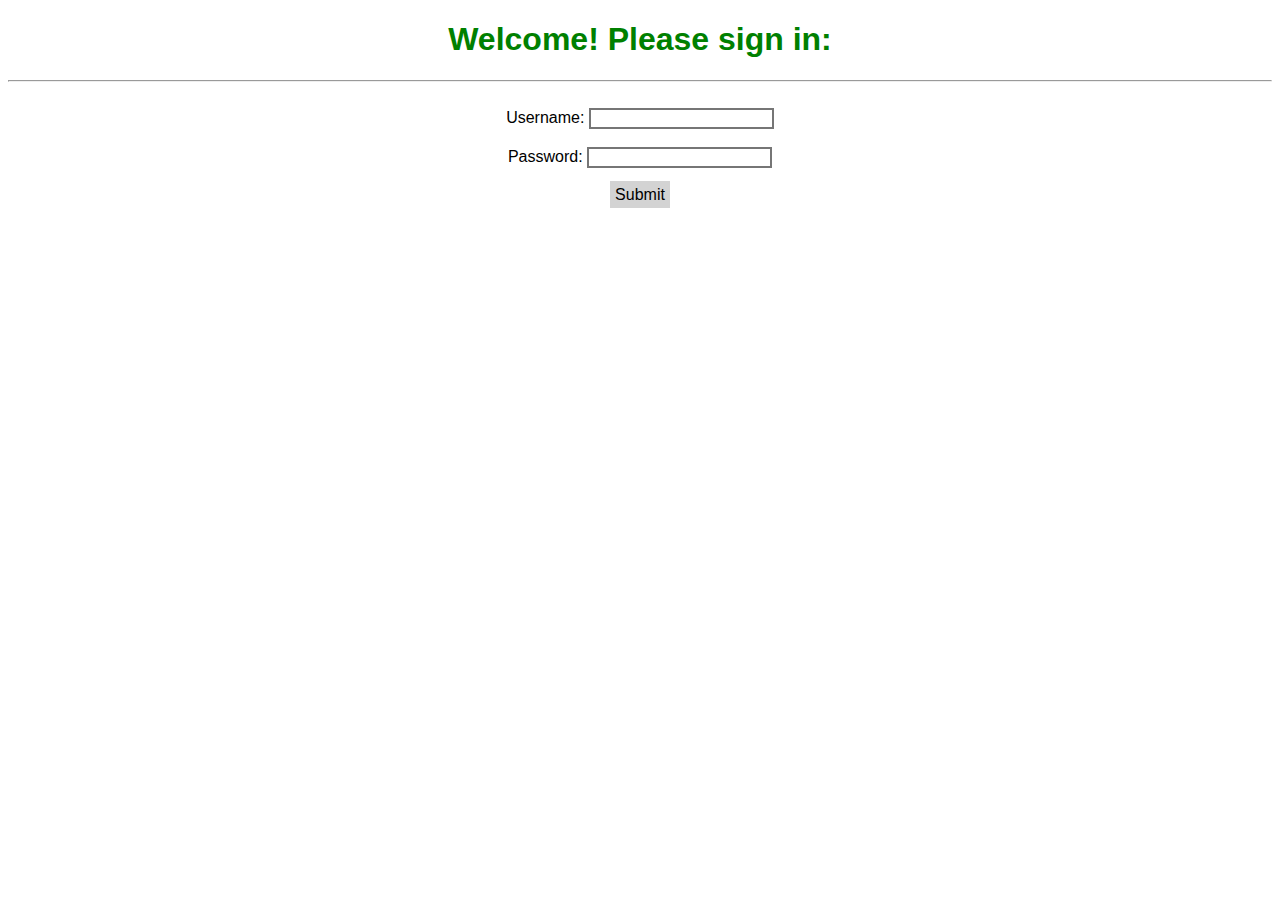
<file: index.html>
<!DOCTYPE html>
<html>
    <head>
        <title>Login - Abundant Life</title>
        <style>
    /* Styling for Each Page */
            body {font-family: Arial;}
            h1 {
                text-align: center;
                color: green;
                font-family: 'Franklin Gothic Medium', 'Arial Narrow', Arial, sans-serif;
            }
            a:link, a:visited {
                background-color:lightgray;
                color: black;
                padding: 5px 5px;
                text-decoration: none;
                display: inline;
            }
            input {
                border-style: double;
            }
    /* Styling for Page's Unique Format */
            p {
               text-align: center; 
               color: green;
               font-family: 'Franklin Gothic Medium', 'Arial Narrow', Arial, sans-serif;
            }
            form {
                text-align: center;
                font-family: 'Gill Sans', 'Gill Sans MT', Calibri, 'Trebuchet MS', sans-serif;
            }
            h1 {
                text-align: center;
                color: green;
                font-family: 'Franklin Gothic Medium', 'Arial Narrow', Arial, sans-serif;
            }
        </style>
    </head>
    <body>
        <h1>Welcome! Please sign in:</h1>
        <hr> <br>
        <form>
            <label for="user">Username:</label>
            <input type="text" id="user" name="user"><br><br>
            
            <label for="pass">Password:</label>
            <input type="text" id="pass" name="pass"><br><br>
            
            <a type="button" href="dash.html">Submit</a>
        </form>
    </body>
</html>
</file>
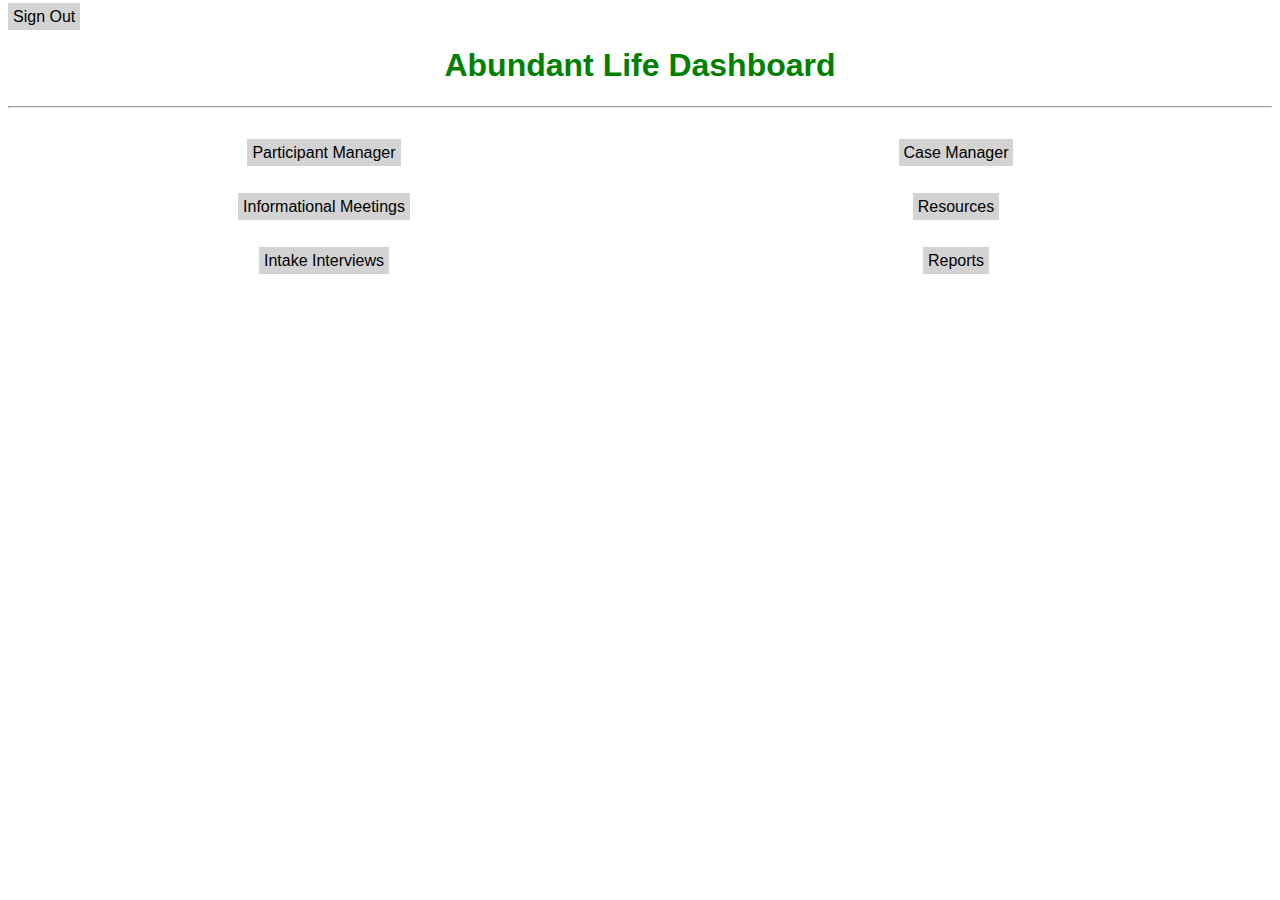
<file: dash.html>
<!DOCTYPE html>
<html>
    <head>
        <title>Dashboard - Abundant Life</title>
        <style>
    /* Styling for Each Page */
            body {font-family: Arial;}
            h1 {
                text-align: center;
                color: green;
                font-family: 'Franklin Gothic Medium', 'Arial Narrow', Arial, sans-serif;
            }
            a:link, a:visited {
                background-color:lightgray;
                color: black;
                padding: 5px 5px;
                text-decoration: none;
                display: inline;
            }
            input {
                border-style: double;
            }
    /* Styling for Dual-Column format */
            * {
              box-sizing: border-box;
            }
            .column {
                text-align: center;
                float: left;
                width: 50%;
                padding: 10px;
            }
        </style>
    </head>
    <body>
        <a href="index.html">Sign Out</a>
        <h1>Abundant Life Dashboard</h1>
        <hr> <br>
            <div class="column">
                <a type="button" href="dash_part.html">Participant Manager</a><br><br><br>
                <a type="button" href="dash_info.html">Informational Meetings</a><br><br><br>
                <a type="button" href="dash_intake.html">Intake Interviews</a>
            </div>
            <div class="column">
                <a type="button" href="dash_case.html">Case Manager</a><br><br><br>
                <a type="button" href="dash_resources.html">Resources</a><br><br><br>
                <a type="button" href="dash_reports.html">Reports</a>                
            </div>
    </body>            
</html>
</file>
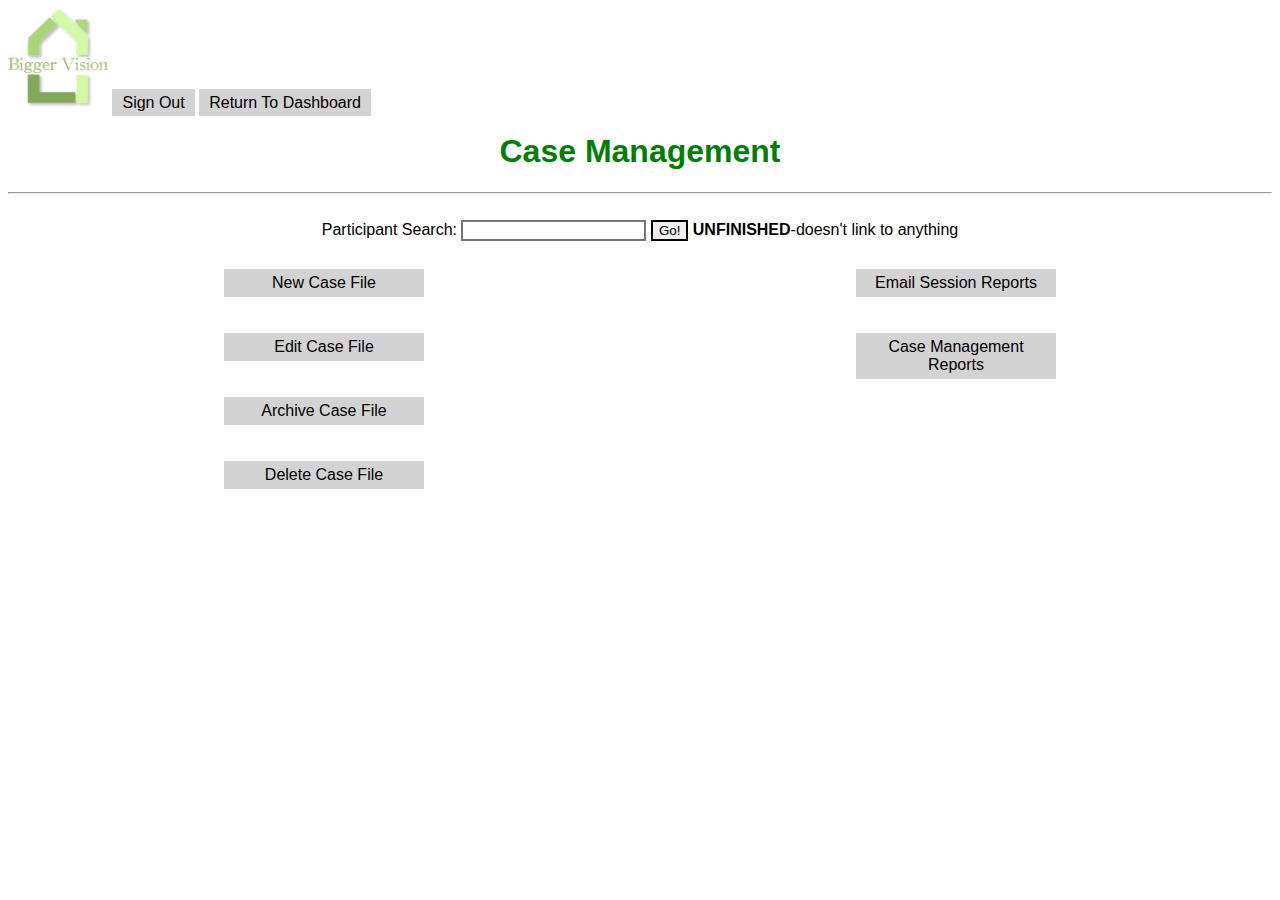
<file: dash_case.html>
<!DOCTYPE html>
<html>
    <head>
        <meta charset="UTF-8">
        <meta name="viewport" content="width=device-width, initial-scale=1.0">
        <link rel="icon" href="images/bvlogo.png">
        <link rel="stylesheet" href="styles/common.css">
        <link rel="stylesheet" href="styles/dual-column.css">
        <title>Case Management - Abundant Life</title>
    </head>
    <body>
        <div class="header">
            <img src="images/bvlogo.png" width="100" height="100">
            <a href="index.html">Sign Out</a>
            <a href="dash.html">Return To Dashboard</a>
            <h1>Case Management</h1>
            <hr> <br>
        </div>
        <div style="text-align: center;">
            <label type="text">Participant Search: </label>
            <input type="textbox">
            <input type="button" value="Go!"> <strong>UNFINISHED</strong>-doesn't link to anything<br><br>
        </div>
        <div class="column">
            <a type="button" href="part_new_PER.html">New Case File</a><br><br><br>
            <a type="button" href="part_edit_PER.html">Edit Case File</a><br><br><br>
            <a type="button" href="part_delArch_per.html">Archive Case File</a><br><br><br>
            <a type="button" href="part_delArch_per.html">Delete Case File</a>
        </div>
        <div class="column">
            <a type="button" href="dash_rep_par.html">Email Session Reports</a><br><br><br>
            <a type="button" href="UNFINISHED.html">Case Management Reports</a>
        </div>
    </body>
</html>
</file>
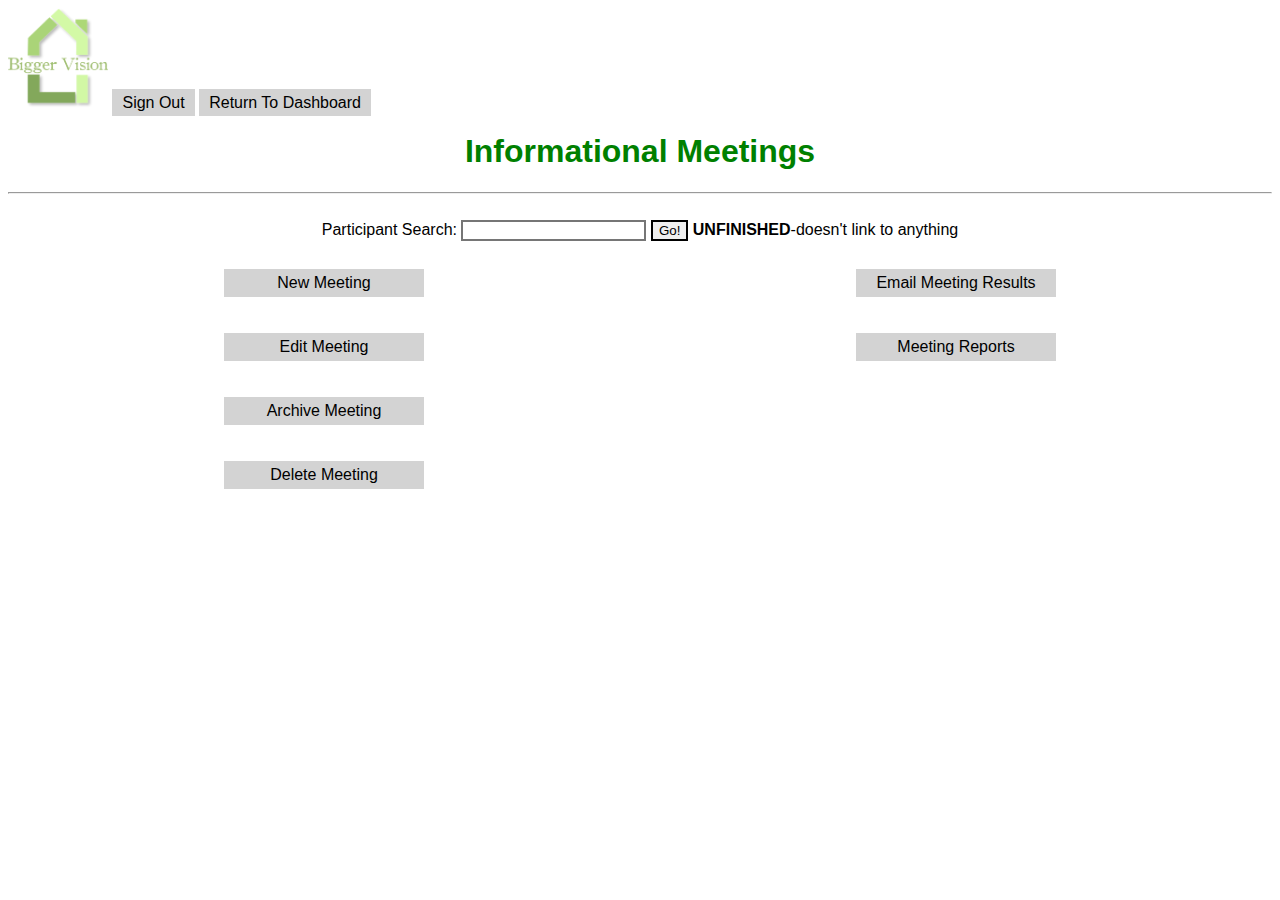
<file: dash_info.html>
<!DOCTYPE html>
<html>
    <head>
        <meta charset="UTF-8">
        <meta name="viewport" content="width=device-width, initial-scale=1.0">
        <link rel="icon" href="images/bvlogo.png">
        <link rel="stylesheet" href="styles/common.css">
        <link rel="stylesheet" href="styles/dual-column.css">
        <title>Informational Meetings - Abundant Life</title>
    </head>
    <body>
        <div class="header">
            <img src="images/bvlogo.png" width="100" height="100">
            <a href="index.html">Sign Out</a>
            <a href="dash.html">Return To Dashboard</a>
            <h1>Informational Meetings</h1>
            <hr> <br>
        </div>
        <div style="text-align: center;">
            <label type="text">Participant Search: </label>
            <input type="textbox">
            <input type="button" value="Go!"> <strong>UNFINISHED</strong>-doesn't link to anything<br><br>
        </div>
        <div class="column">
            <a type="button" href="info_new.html">New Meeting</a><br><br><br>
            <a type="button" href="part_edit_PER.html">Edit Meeting</a><br><br><br>
            <a type="button" href="part_delArch_per.html">Archive Meeting</a><br><br><br>
            <a type="button" href="part_delArch_per.html">Delete Meeting</a>
        </div>
        <div class="column">
            <a type="button" href="dash_rep_par.html">Email Meeting Results</a><br><br><br>
            <a type="button" href="UNFINISHED.html">Meeting Reports</a>
        </div>
    </body>
</html>
</file>
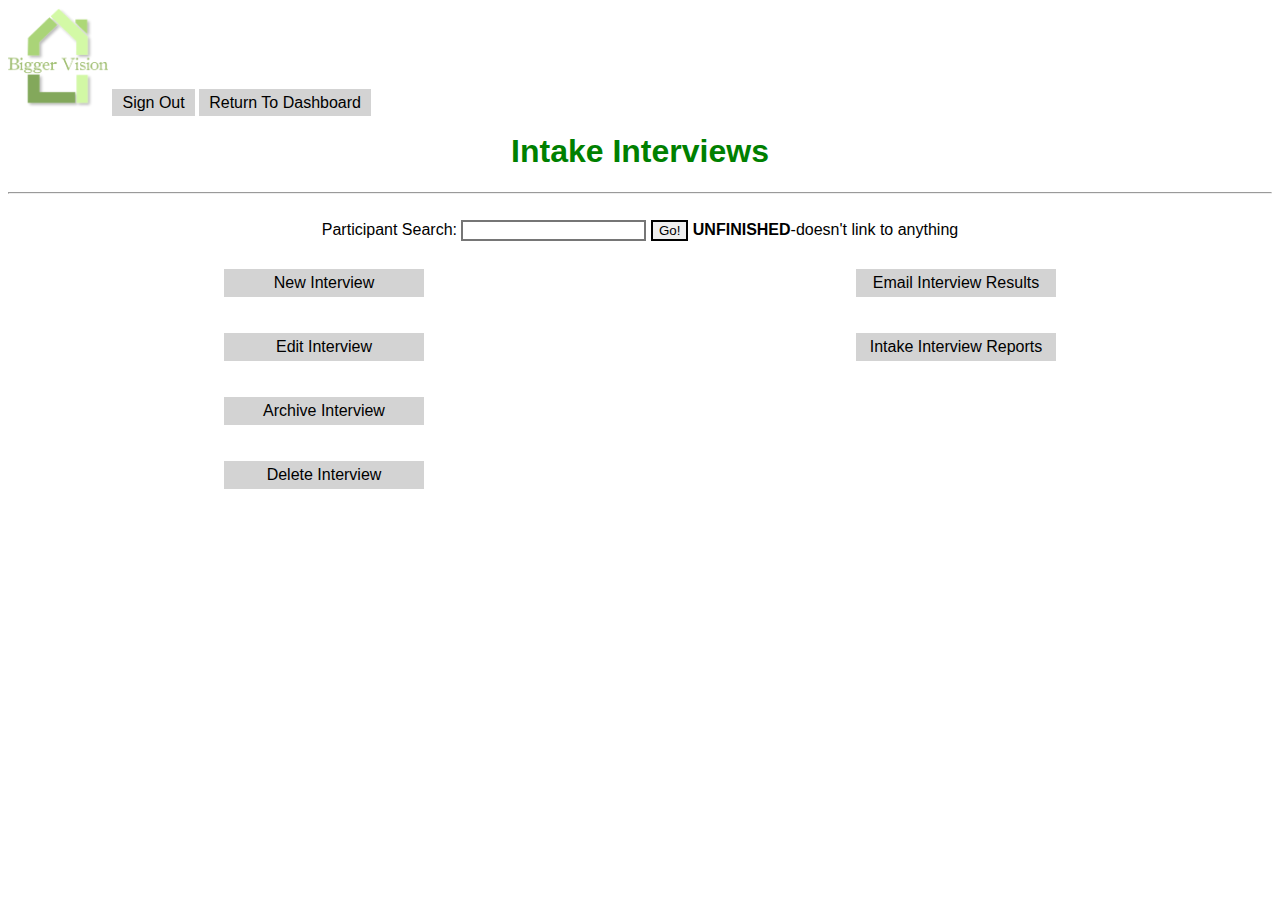
<file: dash_intake.html>
<!DOCTYPE html>
<html>
    <head>
        <meta charset="UTF-8">
        <meta name="viewport" content="width=device-width, initial-scale=1.0">
        <link rel="icon" href="images/bvlogo.png">
        <link rel="stylesheet" href="styles/common.css">
        <link rel="stylesheet" href="styles/dual-column.css">
        <title>Intake Interviews - Abundant Life</title>
    </head>
    <body>
        <div class="header">
            <img src="images/bvlogo.png" width="100" height="100">
            <a href="index.html">Sign Out</a>
            <a href="dash.html">Return To Dashboard</a>
            <h1>Intake Interviews</h1>
            <hr> <br>
        </div>
        <div style="text-align: center;">
            <label type="text">Participant Search: </label>
            <input type="textbox">
            <input type="button" value="Go!"> <strong>UNFINISHED</strong>-doesn't link to anything<br><br>
        </div>
        <div class="column">
            <a type="button" href="part_new_PER.html">New Interview</a><br><br><br>
            <a type="button" href="part_edit_PER.html">Edit Interview</a><br><br><br>
            <a type="button" href="part_delArch_per.html">Archive Interview</a><br><br><br>
            <a type="button" href="part_delArch_per.html">Delete Interview</a>
        </div>
        <div class="column">
            <a type="button" href="dash_rep_par.html">Email Interview Results</a><br><br><br>
            <a type="button" href="UNFINISHED.html">Intake Interview Reports</a>
        </div>
    </body>
</html>
</file>
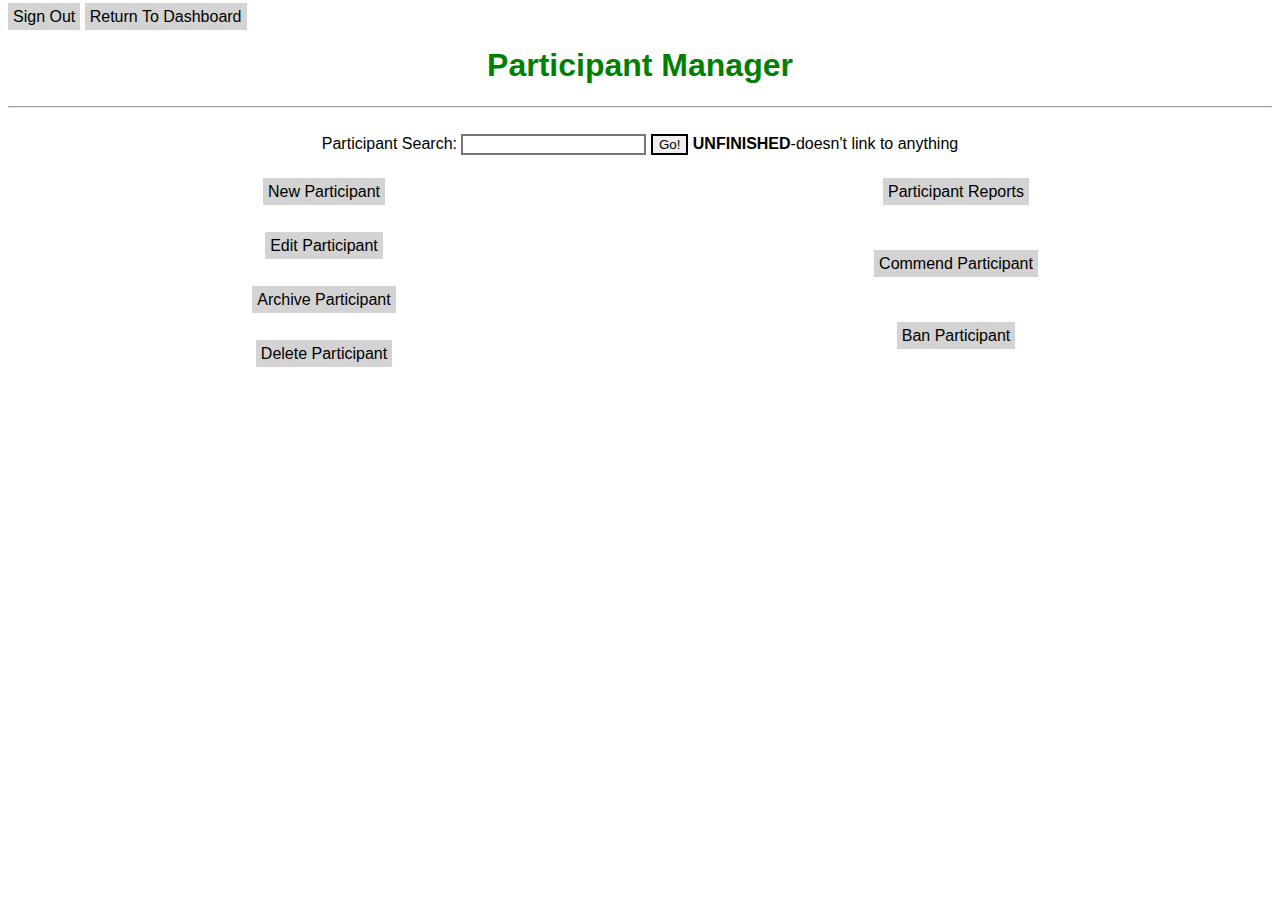
<file: dash_part.html>
<!DOCTYPE html>
<html>
    <head>
        <title>Participant Manager - Abundant Life</title>
        <style>
    /* Styling for Each Page */
            body {font-family: Arial;}
            h1 {
                text-align: center;
                color: green;
                font-family: 'Franklin Gothic Medium', 'Arial Narrow', Arial, sans-serif;
            }
            a:link, a:visited {
                background-color:lightgray;
                color: black;
                padding: 5px 5px;
                text-decoration: none;
                display: inline;
            }
            input {
                border-style: double;
            }
    /* Styling for Tabs */
            * {
              box-sizing: border-box;
            }
            .column {
                text-align: center;
                float: left;
                width: 50%;
                padding: 10px;
            }
        </style>
    </head>
    <body>
        <a href="index.html">Sign Out</a>
        <a href="dash.html">Return To Dashboard</a>
        <h1>Participant Manager</h1>
        <hr> <br>
        <div style="text-align: center;">
            <label type="text">Participant Search: </label>
            <input type="textbox"></input>
            <input type="button" value="Go!"> <strong>UNFINISHED</strong>-doesn't link to anything<br><br>
        </div>
            <div class="column">
                <a type="button" href="part_new_PER.html">New Participant</a><br><br><br>
                <a type="button" href="part_edit_PER.html">Edit Participant</a><br><br><br>
                <a type="button" href="part_delArch_per.html">Archive Participant</a><br><br><br>
                <a type="button" href="part_delArch_per.html">Delete Participant</a>
            </div>
            <div class="column">
                <a type="button" href="dash_rep_par.html">Participant Reports</a><br><br><br><br>
                <a type="button" href="UNFINISHED.html">Commend Participant</a><br><br><br><br>
                <a type="button" href="UNFINISHED.html">Ban Participant</a>                
            </div>
        </div>
    </body>            
</html>
</file>
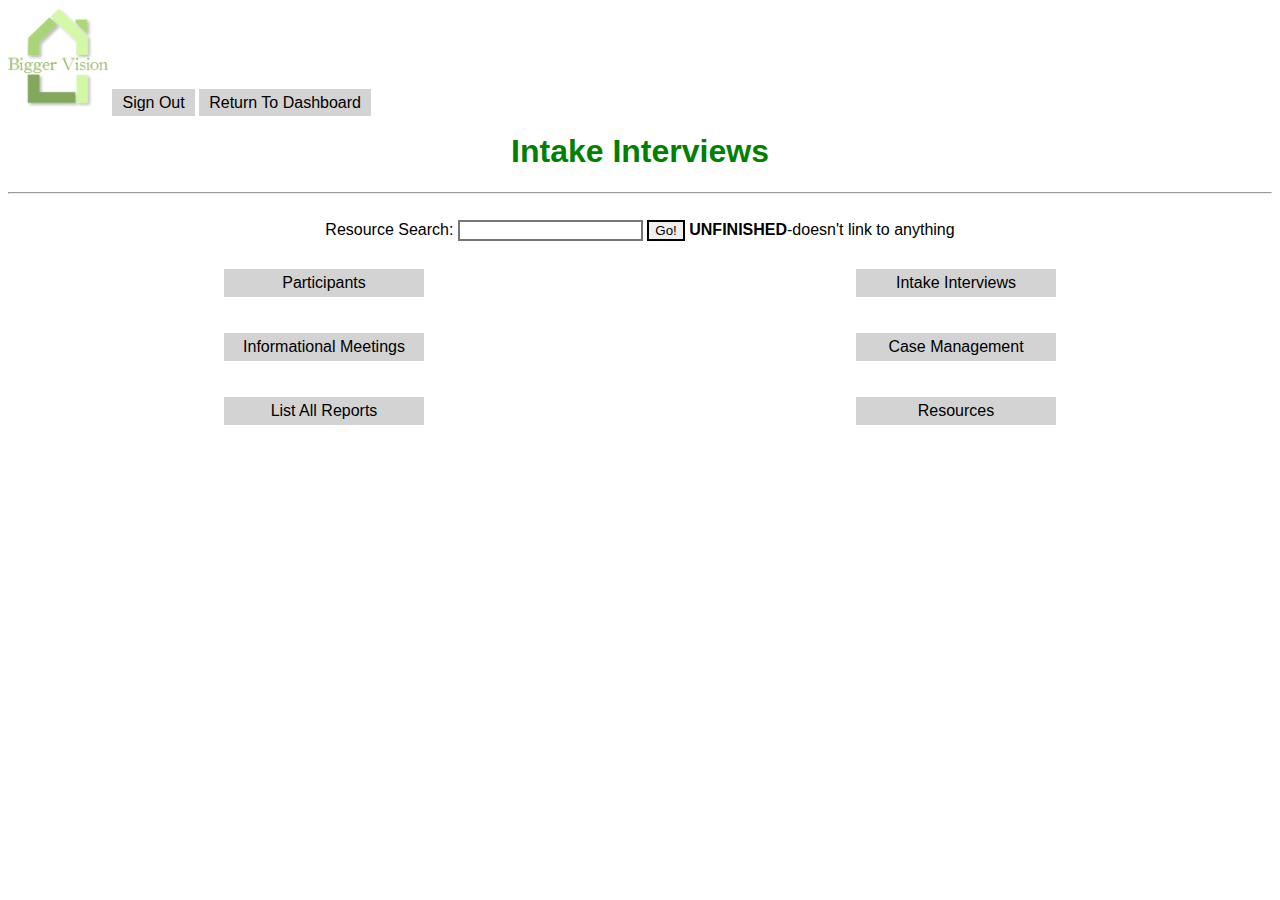
<file: dash_reports.html>
<!DOCTYPE html>
<html>
    <head>
        <meta charset="UTF-8">
        <meta name="viewport" content="width=device-width, initial-scale=1.0">
        <link rel="icon" href="images/bvlogo.png">
        <link rel="stylesheet" href="styles/common.css">
        <link rel="stylesheet" href="styles/dual-column.css">
        <title>Intake Interviews - Abundant Life</title>
    </head>
    <body>
        <div class="header">
            <img src="images/bvlogo.png" width="100" height="100">
            <a href="index.html">Sign Out</a>
            <a href="dash.html">Return To Dashboard</a>
            <h1>Intake Interviews</h1>
            <hr> <br>
        </div>
        <div style="text-align: center;">
            <label type="text">Resource Search: </label>
            <input type="textbox">
            <input type="button" value="Go!"> <strong>UNFINISHED</strong>-doesn't link to anything<br><br>
        </div>
        <div class="column">
            <a type="button" href="part_new_PER.html">Participants</a><br><br><br>
            <a type="button" href="part_edit_PER.html">Informational Meetings</a><br><br><br>
            <a type="button" href="part_delArch_per.html">List All Reports</a>
        </div>
        <div class="column">
            <a type="button" href="dash_rep_par.html">Intake Interviews</a><br><br><br>
            <a type="button" href="dash_rep_par.html">Case Management</a><br><br><br>
            <a type="button" href="dash_rep_par.html">Resources</a>
        </div>
    </body>
</html>
</file>
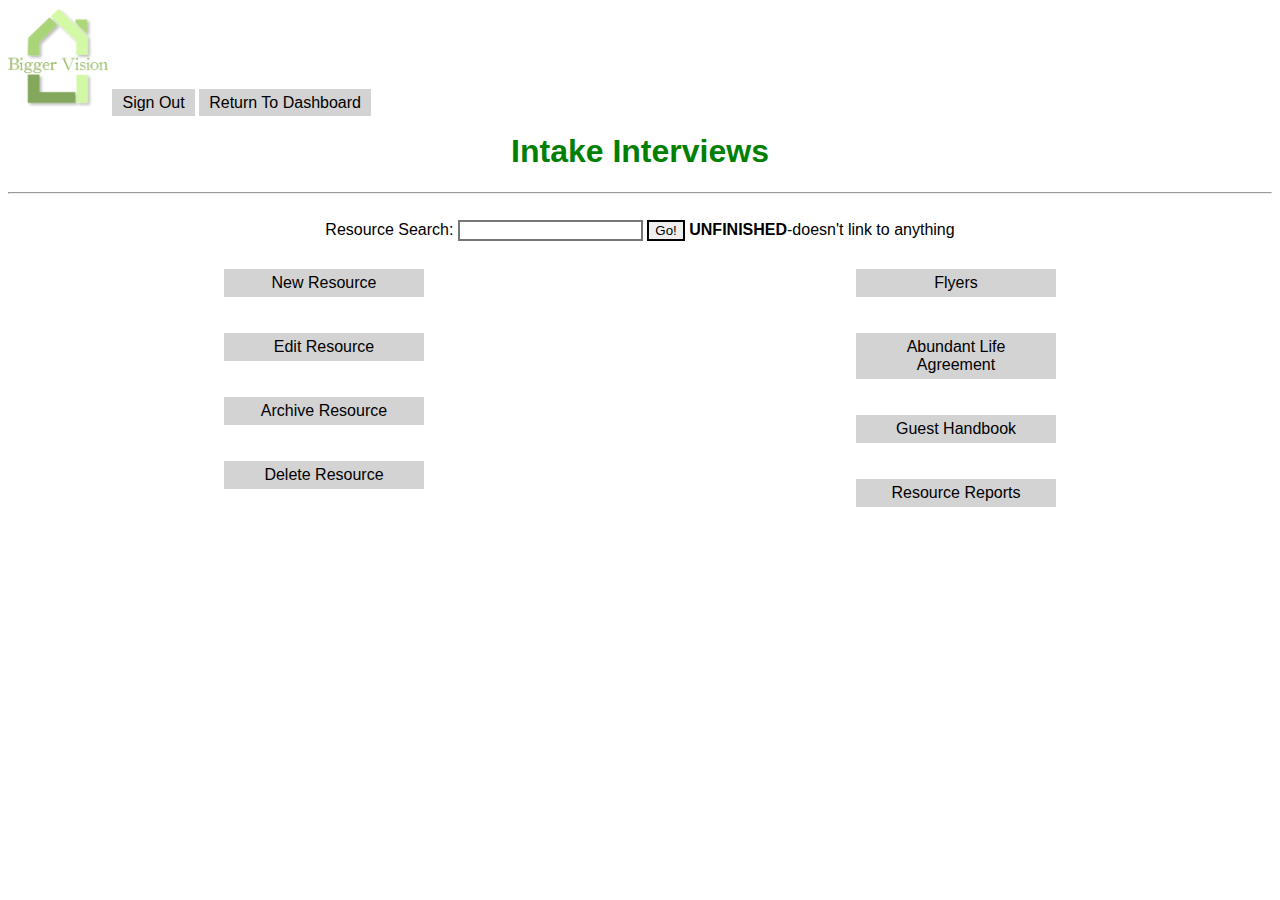
<file: dash_resources.html>
<!DOCTYPE html>
<html>
    <head>
        <meta charset="UTF-8">
        <meta name="viewport" content="width=device-width, initial-scale=1.0">
        <link rel="icon" href="images/bvlogo.png">
        <link rel="stylesheet" href="styles/common.css">
        <link rel="stylesheet" href="styles/dual-column.css">
        <title>Intake Interviews - Abundant Life</title>
    </head>
    <body>
        <div class="header">
            <img src="images/bvlogo.png" width="100" height="100">
            <a href="index.html">Sign Out</a>
            <a href="dash.html">Return To Dashboard</a>
            <h1>Intake Interviews</h1>
            <hr> <br>
        </div>
        <div style="text-align: center;">
            <label type="text">Resource Search: </label>
            <input type="textbox">
            <input type="button" value="Go!"> <strong>UNFINISHED</strong>-doesn't link to anything<br><br>
        </div>
        <div class="column">
            <a type="button" href="part_new_PER.html">New Resource</a><br><br><br>
            <a type="button" href="part_edit_PER.html">Edit Resource</a><br><br><br>
            <a type="button" href="part_delArch_per.html">Archive Resource</a><br><br><br>
            <a type="button" href="part_delArch_per.html">Delete Resource</a>
        </div>
        <div class="column">
            <a type="button" href="dash_rep_par.html">Flyers</a><br><br><br>
            <a type="button" href="dash_rep_par.html">Abundant Life Agreement</a><br><br><br>
            <a type="button" href="dash_rep_par.html">Guest Handbook</a><br><br><br>
            <a type="button" href="UNFINISHED.html">Resource Reports</a>
        </div>
    </body>
</html>
</file>
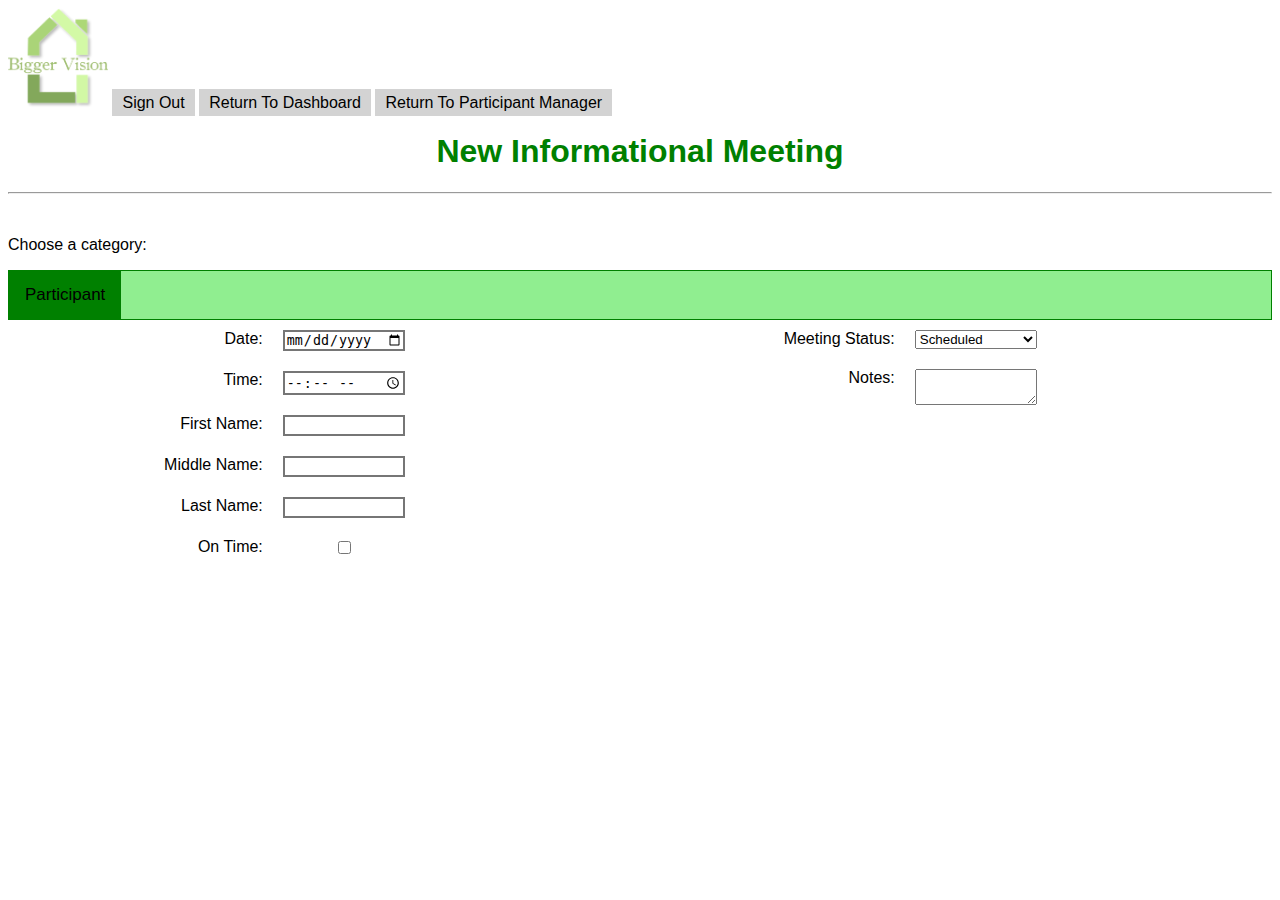
<file: info_new.html>
<!DOCTYPE html>
<html>
    <head>
        <meta charset="UTF-8">
        <meta name="viewport" content="width=device-width, initial-scale=1.0">
        <link rel="icon" href="images/bvlogo.png">
        <link rel="stylesheet" href="styles/common.css">
        <link rel="stylesheet" href="styles/dual-column.css">
        <link rel="stylesheet" href="styles/tabs.css">
        <script src="scripts/tabs.js" defer></script>
        <title>New Meeting - Abundant Life</title>
    </head>
    <body>
        <div class="header">
            <img src="images/bvlogo.png" width="100" height="100">
            <a href="index.html">Sign Out</a>
            <a href="dash.html">Return To Dashboard</a>
            <a href="dash_part.html">Return To Participant Manager</a>
            <h1>New Informational Meeting</h1>
            <hr> <br>
        </div>
        <p>Choose a category:</p>
        <div class="tab">
            <button class="active tab" data-tab-target="#personal-form">Participant</button>
        </div>
    <!-- 3 FORMS: Personal Info | Contact Info | Status -->

<!-- ----------------------- PERSONAL INFO form ------------------------------------------------->

        <div id="personal-form" class="active" data-tab-content>
            <div class="column">
                <div class="settings">
                    <label type="text">Date:</label>
                    <input type="date">

                    <label type="text">Time:</label>
                    <input type="time">

                    <label type="text">First Name:</label>
                    <input type="text">

                    <label type="text">Middle Name:</label>
                    <input type="text">

                    <label type="text">Last Name:</label>
                    <input type="text">

                    <label type="text">On Time:</label>
                    <input type="checkbox" name="on_time">
                </div>
            </div>
            <div class="column">
                <div class="settings">
                    <label type="text">Meeting Status:</label>
                    <select name="Meeting_status" id="Meeting_status">
                        <option value="scheduled">Scheduled</option>
                        <option value="in_progress">In Progress</option>
                        <option value="approved">Approved</option>
                        <option value="denied">Denied</option>
                    </select>

                    <label type="text">Notes:</label>
                    <textarea></textarea>
                </div>
            </div>
        </div>

<!-- ----------------------- CONTACT INFO form ------------------------------------------------->

        <div id="contact-form" data-tab-content>
            <div class="column">
                <div class="settings">
                    <label type="text">Phone #:</label>
                    <input type="text">

                    <label type="text">Alternate Phone #:</label>
                    <input type="text">

                    <label type="text">Emergency Phone #:</label>
                    <input type="text">

                    <label type="text">Emergency Relation:</label>
                    <input type="text">

                    <label type="text">Work Phone #:</label>
                    <input type="text">

                    <label type="text">Email Address:</label>
                    <input type="text">
                </div>
            </div>
            <div class="column">
                <div class="settings">
                    <label type="text">Mailing Address:</label>
                    <input type="text">

                    <label type="text">Mailing Address 2:</label>
                    <input type="text">

                    <label type="text">City:</label>
                    <input type="text">

                    <label type="text">State:</label>
                    <input type="text">

                    <label type="text">Zip:</label>
                    <input type="text"> <br><br><br><br><br>
                </div>
            </div>
        </div>

<!-- ----------------------- STATUS form ------------------------------------------------->

        <div id="status-form" data-tab-content>
            <div class="column">
                <div class="settings">
                    <label type="text">Membership:</label>
                    <select name="membership" id="membership">
                        <option value="awaiting">Awaiting Approval</option>
                        <option value="active">Active</option>
                        <option value="inactive">Inactive</option>
                        <option value="suspend">Suspended</option>
                        <option value="banned">Banned</option>
                    </select>

                    <label type="text">Application:</label>
                    <select name="application" id="application">
                        <option value="in_progress">In-Progress</option>
                        <option value="complete">Complete</option>
                        <option value="rejected">Rejected</option>
                    </select>

                    <label type="text">Informational Meeting:</label>
                    <select name="info_meeting" id="info_meeting">
                        <option value="complete">Complete</option>
                        <option value="incomplete">Incomplete</option>
                        <option value="scheduled">Scheduled</option>
                    </select>

                    <label type="text">Intake Interview:</label>
                    <select name="info_meeting" id="info_meeting">
                        <option value="complete">Complete</option>
                        <option value="incomplete">Incomplete</option>
                        <option value="scheduled">Scheduled</option>
                    </select>

                    <label type="text">Drug Screening:</label>
                    <select name="drug_screening" id="drug_screening">
                        <option value="passed">Passed</option>
                        <option value="failed">Failed</option>
                        <option value="scheduled">Scheduled</option>
                    </select>

                    <label type="text">Pathway:</label>
                    <select name="pathway" id="pathway">
                        <option value="undecided">Undecided</option>
                        <option value="awaiting">Awaiting Approval</option>
                        <option value="approved">Approved</option>
                    </select>

                    <label type="text">Case Management:</label>
                    <select name="case_management" id="case_management">
                        <option value="not_started">Not Started</option>
                        <option value="in_progress">In-Progress</option>
                        <option value="archived">Archived</option>
                    </select>

                    <label type="text">Readmittance Interview:</label>
                    <select name="readmittance" id="readmittance">
                        <option value="complete">Complete</option>
                        <option value="incomplete">Incomplete</option>
                        <option value="scheduled">Scheduled</option>
                    </select>

                    <label type="text">Exit Interview:</label>
                    <select name="exit" id="exit">
                        <option value="complete">Complete</option>
                        <option value="incomplete">Incomplete</option>
                        <option value="scheduled">Scheduled</option>
                    </select>

                    <label type="text">Program Graduation:</label>
                    <select name="graduation" id="graduation">
                        <option value="in_progress">In-Progress</option>
                        <option value="graduated">Graduated</option>
                    </select>
                </div>
            </div>
            <div class="column">
                <div class="settings">
                    <label type="text">Emergency Shelter Stays:</label>
                    <input type="text">

                    <label type="text">Discharge Date:</label>
                    <input type="date">

                    <label type="text">Reason for Discharge:</label>
                    <input type="text">

                    <label type="text">Notes on Discharge:</label>
                    <textarea></textarea>

                    <label type="text">Penalties:</label>
                    <input type="text">

                    <label type="text">Disciplinary Actions:</label>
                    <input type="text">
                </div>
            </div>
        </div>
</body>
</html>
</file>
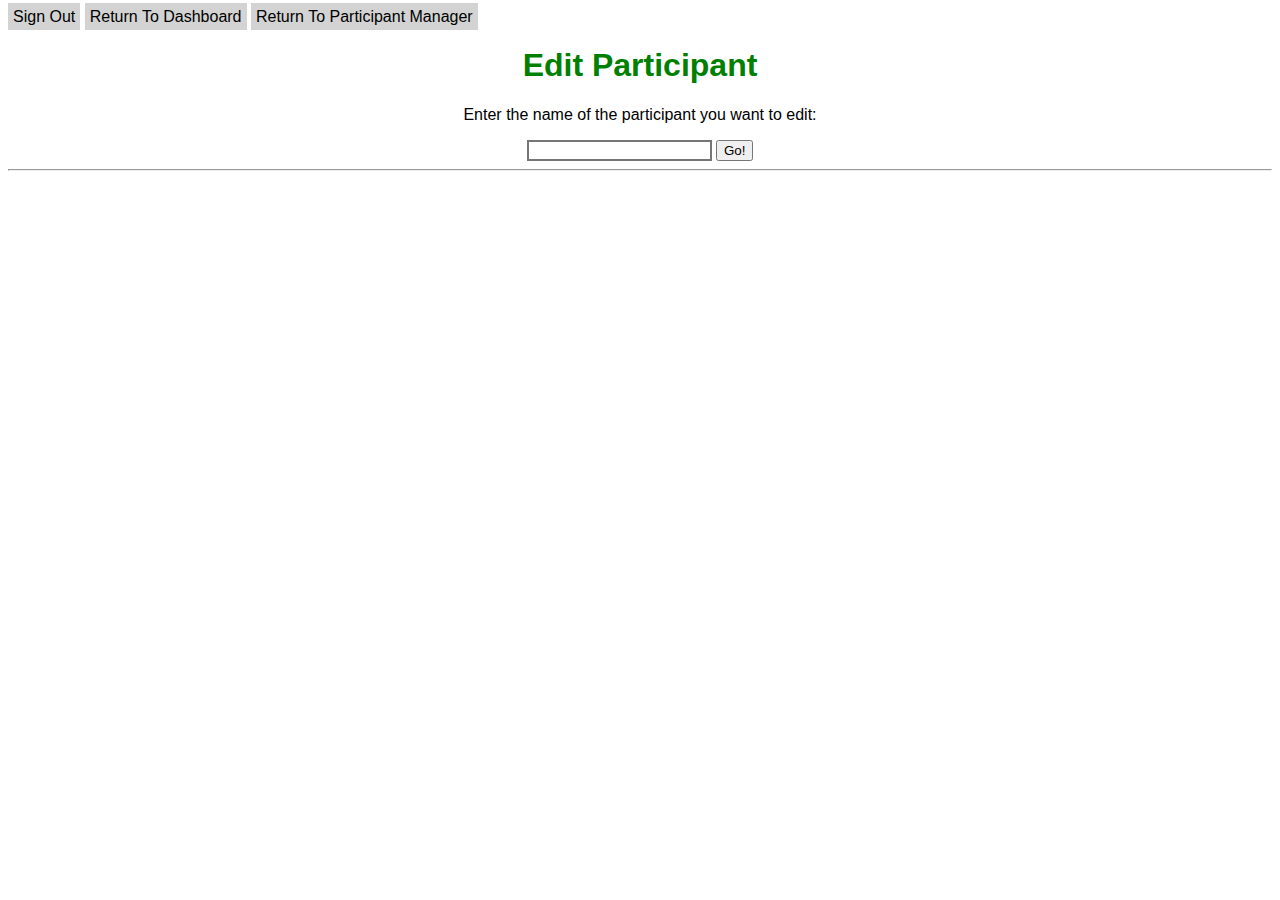
<file: part_edit_PER.html>
<!DOCTYPE html>
<html>
    <header>
        <title>Edit Participant - Abundant Life</title>
        <style>
    /* Styling for Each Page */
            body {font-family: Arial;}
            h1 {
                text-align: center;
                color: green;
                font-family: 'Franklin Gothic Medium', 'Arial Narrow', Arial, sans-serif;
            }
            a:link, a:visited {
                background-color:lightgray;
                color: black;
                padding: 5px 5px;
                text-decoration: none;
                display: inline;
            }
            input {
                border-style: double;
            }
    /* Styling for Dual-Column format */
        * {
              box-sizing: border-box;
            }
            h1 {
                text-align: center;
                color: green;
                font-family: 'Franklin Gothic Medium', 'Arial Narrow', Arial, sans-serif;
            }
            .column {
                text-align: center;
                float: left;
                width: 50%;
                padding: 10px;
            }
    /* Styling for Dual-Column format */
        </style>
    </header>
    <body>
        <a href="index.html">Sign Out</a>
        <a href="dash.html">Return To Dashboard</a>
        <a href="dash_part.html">Return To Participant Manager</a>
        <h1>Edit Participant</h1>

        <div style="text-align: center;">
            <p>Enter the name of the participant you want to edit:</p>
            <input type="text">
            <button onclick="updateForm()">Go!</button>
        </div>
        <div id="FORM"></div>
        <hr><br>
        <script>
            function updateForm() {
              alert("UNFINISHED - populate form with chosen participant's info");
            }
        </script>            
    </body>
</html>
</file>
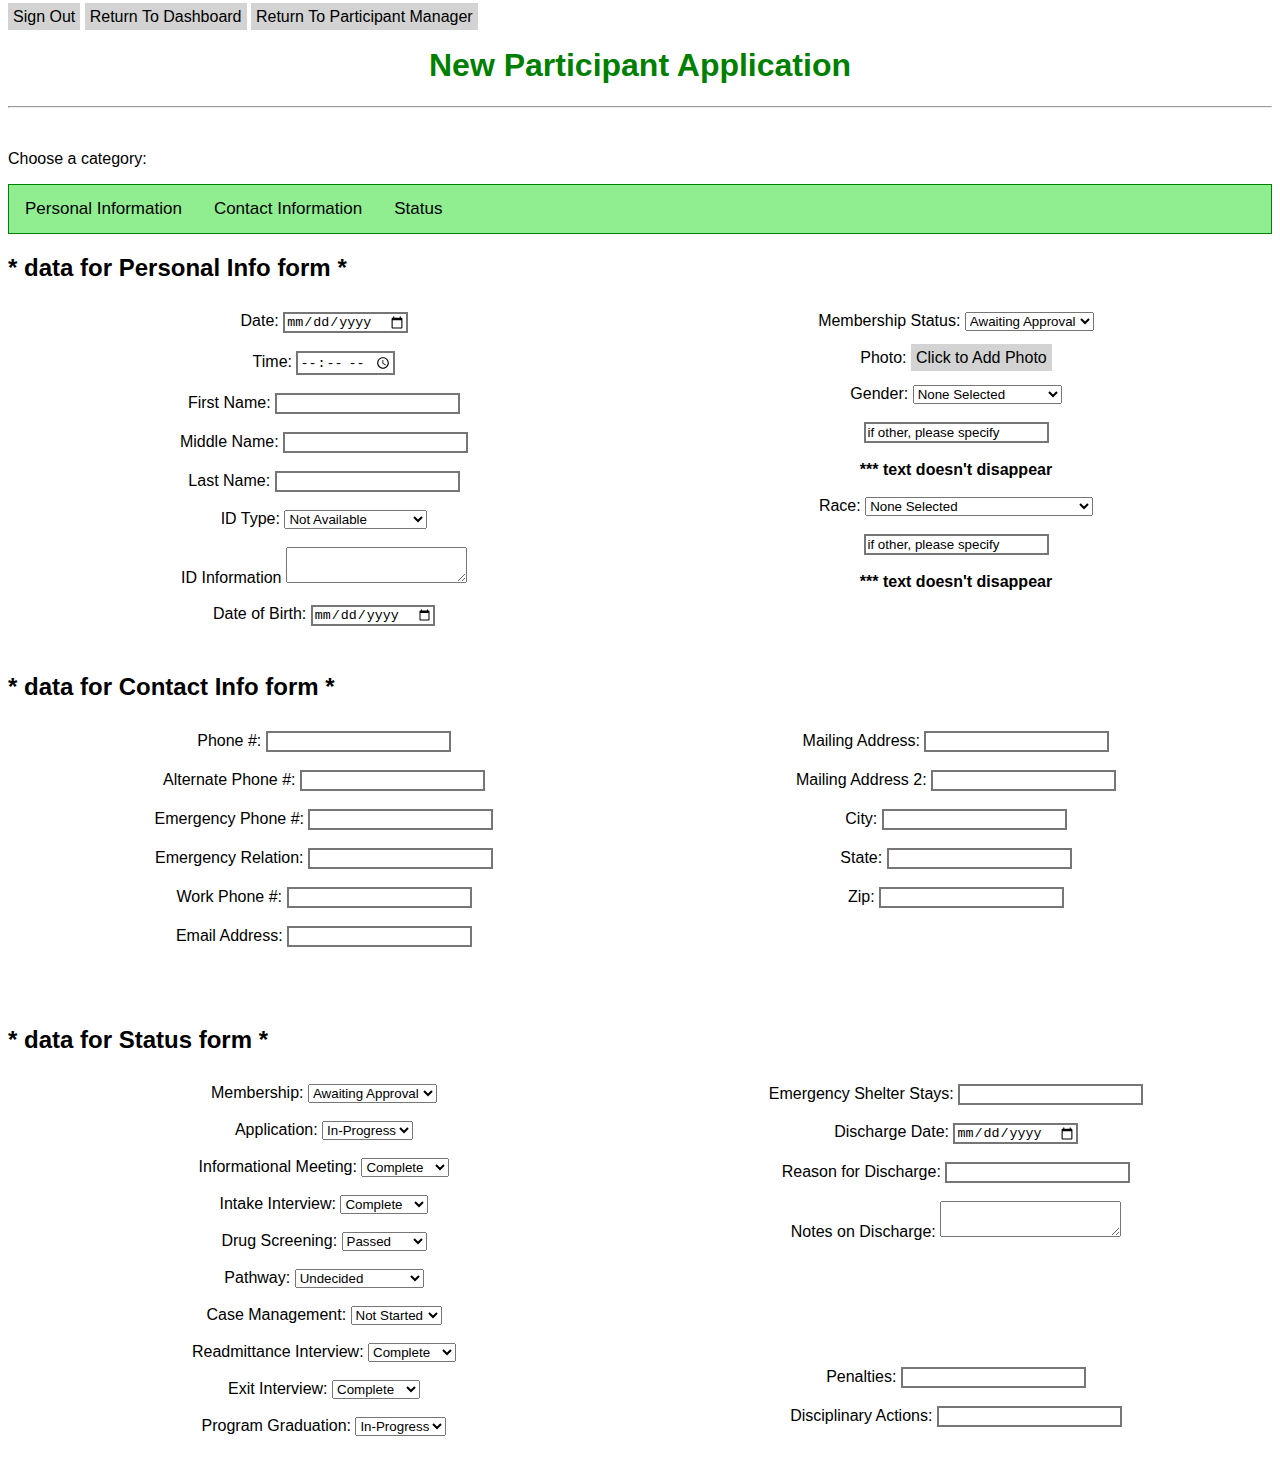
<file: part_new_PER.html>
<!DOCTYPE html>
<html>
    <head>
        <title>New Participant - Abundant Life</title>
        <style>
    /* Styling for Each Page */
            body {font-family: Arial;}
            h1 {
                text-align: center;
                color: green;
                font-family: 'Franklin Gothic Medium', 'Arial Narrow', Arial, sans-serif;
            }
            a:link, a:visited {
                background-color:lightgray;
                color: black;
                padding: 5px 5px;
                text-decoration: none;
                display: inline;
            }
            input {
                border-style: double;
            }
    /* Styling for Tabs */
            .tab {
                overflow: hidden;
                border: 1px solid green;
                background-color: lightgreen;
            }
            .tab button {
                background-color: inherit;
                float: left;
                border: none;
                outline: none;
                cursor: pointer;
                padding: 14px 16px;
                transition: 0.3s;
                font-size: 17px;
            }
            .tab button:hover {
                background-color: green;
            }
            .tab button.active {
                background-color: green;
            }
            .tabcontent {
                display: none;
                padding: 6px 12px;
                border: 1px solid green;
                border-top: none;
            }
    /* Styling for Dual-Column format */
            * {
              box-sizing: border-box;
            }
            .column {
                text-align: center;
                float: left;
                width: 50%;
                padding: 10px;
            }
    /* Styling for Dual-Column format */
            
        </style>
    </head>
    <body>
        <a href="index.html">Sign Out</a>
        <a href="dash.html">Return To Dashboard</a>
        <a href="dash_part.html">Return To Participant Manager</a>


        <h1>New Participant Application</h1>
        <hr><br>
        <p>Choose a category:</p>
        <div class="tab">
            <button class="tablinks" onclick="updateForm(event, 'personal')">Personal Information</button>
            <button class="tablinks" onclick="updateForm(event, 'contact')">Contact Information</button>
            <button class="tablinks" onclick="updateForm(event, 'status')">Status</button>
        </div>
        <div id="personal" class="tabcontent">
            <p>UNFINISHED - personal info form.</p>
        </div>
        <div id="contact" class="tabcontent">
            <p>UNFINISHED - contact info form.</p> 
        </div>
        <div id="status" class="tabcontent">
            <p>UNFINISHED - status form.</p>
        </div>

        <script>
        function updateForm(evt, category) {
            var i, tabcontent, tablinks;
            tabcontent = document.getElementsByClassName("tabcontent");
            for (i = 0; i < tabcontent.length; i++) {
                tabcontent[i].style.display = "none";
            }
            tablinks = document.getElementsByClassName("tablinks");
            for (i = 0; i < tablinks.length; i++) {
                tablinks[i].className = tablinks[i].className.replace(" active", "");
            }
            document.getElementById(category).style.display = "block";
            evt.currentTarget.className += " active";
        }
        </script>

        <!-- 3 FORMS: Personal Info | Contact Info | Status -->
        <h2>* data for Personal Info form *</h2>
        <div class="column">
            <label type="text">Date:</label>
            <input type="date"> <br><br>
            
            <label type="text">Time:</label>            
            <input type="time"> <br><br>
            
            <label type="text">First Name:</label>      
            <input type="text"> <br><br>
            
            <label type="text">Middle Name:</label>     
            <input type="text"> <br><br>
            
            <label type="text">Last Name:</label>       
            <input type="text"> <br><br>
            
            <label type="text">ID Type:</label>         
            <select name="ID_type" id="ID_type">
                <option value="not_avail">Not Available</option>
                <option value="birth">Birth Certificate</option>
                <option value="driver">Not Available</option>
                <option value="ss_card">Social Security Card</option>
            </select> <br><br>

            <label type="text">ID Information</label>
            <textarea></textarea> <br><br>

            <label type="text">Date of Birth:</label>
            <input type="date"> <br><br>
        </div>
        <div class="column">
            <label type="text">Membership Status:</label>         
            <select name="mem_status" id="mem_status">
                <option value="awaiting">Awaiting Approval</option>
                <option value="active">Active</option>
                <option value="inactive">Inactive</option>
                <option value="suspend">Suspended</option>
                <option value="banned">Banned</option>
            </select> <br><br>
            
            <label type="text">Photo:</label>
            <a type="button" href="UNFINISHED.html">Click to Add Photo</a><br><br>
            
            <label type="text">Gender:</label>         
            <select name="gender" id="gender">
                <option value="none">None Selected</option>
                <option value="no_answer">Prefer Not To Answer</option>
                <option value="male">Male</option>
                <option value="female">Female</option>
                <option value="other">Other</option>
            </select> <br><br>
            
            <input type="text" value="if other, please specify"><br><br>
            <strong>*** text doesn't disappear</strong><br><br>
            
            <label type="text">Race:</label>         
            <select name="race" id="race">
                <option value="none">None Selected</option>
                <option value="indian_native">American Indian or Alaskan Native</option>
                <option value="asian">Asian</option>
                <option value="black">Black or African American</option>
                <option value="hispanic">Hispanic OR Latino</option>
                <option value="pacif_island">Native Hawaiian or Pacific Islander</option>
                <option value="white">White</option>
                <option value="two_or_more">Two or More Races</option>
                <option value="other">Other</option>
            </select> <br><br>
            
            <input type="text" value="if other, please specify"><br><br>
            <strong>*** text doesn't disappear</strong><br><br><br><br><br>
        </div>

<!-- ----------------------- CONTACT INFO form ------------------------------------------------->

        <h2>* data for Contact Info form *</h2>
        <div class="column">
            <label type="text">Phone #:</label>
            <input type="text"> <br><br>
            
            <label type="text">Alternate Phone #:</label>            
            <input type="text"> <br><br>
            
            <label type="text">Emergency Phone #:</label>      
            <input type="text"> <br><br>
            
            <label type="text">Emergency Relation:</label>     
            <input type="text"> <br><br>
            
            <label type="text">Work Phone #:</label>       
            <input type="text"> <br><br>
            
            <label type="text">Email Address:</label>       
            <input type="text"> <br><br>
        </div>   
        <div class="column">
            <label type="text">Mailing Address:</label>
            <input type="text"> <br><br>

            <label type="text">Mailing Address 2:</label>
            <input type="text"> <br><br>

            <label type="text">City:</label>
            <input type="text"> <br><br>

            <label type="text">State:</label>
            <input type="text"> <br><br>

            <label type="text">Zip:</label>
            <input type="text"> <br><br> <br><br><br><br><br>
        </div> 
        <h2>* data for Status form *</h2>
        <div class="column">
            <label type="text">Membership:</label>         
            <select name="membership" id="membership">
                <option value="awaiting">Awaiting Approval</option>
                <option value="active">Active</option>
                <option value="inactive">Inactive</option>
                <option value="suspend">Suspended</option>
                <option value="banned">Banned</option>
            </select> <br><br>

            <label type="text">Application:</label>         
            <select name="application" id="application">
                <option value="in_progress">In-Progress</option>
                <option value="complete">Complete</option>
                <option value="rejected">Rejected</option>
            </select> <br><br>

            <label type="text">Informational Meeting:</label>         
            <select name="info_meeting" id="info_meeting">
                <option value="complete">Complete</option>
                <option value="incomplete">Incomplete</option>
                <option value="scheduled">Scheduled</option>
            </select> <br><br>

            <label type="text">Intake Interview:</label>         
            <select name="info_meeting" id="info_meeting">
                <option value="complete">Complete</option>
                <option value="incomplete">Incomplete</option>
                <option value="scheduled">Scheduled</option>
            </select> <br><br>

            <label type="text">Drug Screening:</label>         
            <select name="drug_screening" id="drug_screening">
                <option value="passed">Passed</option>
                <option value="failed">Failed</option>
                <option value="scheduled">Scheduled</option>
            </select> <br><br>

            <label type="text">Pathway:</label>         
            <select name="pathway" id="pathway">
                <option value="undecided">Undecided</option>
                <option value="awaiting">Awaiting Approval</option>
                <option value="approved">Approved</option>
            </select> <br><br>

            <label type="text">Case Management:</label>         
            <select name="case_management" id="case_management">
                <option value="not_started">Not Started</option>
                <option value="in_progress">In-Progress</option>
                <option value="archived">Archived</option>
            </select> <br><br>

            <label type="text">Readmittance Interview:</label>         
            <select name="readmittance" id="readmittance">
                <option value="complete">Complete</option>
                <option value="incomplete">Incomplete</option>
                <option value="scheduled">Scheduled</option>
            </select> <br><br>

            <label type="text">Exit Interview:</label>         
            <select name="exit" id="exit">
                <option value="complete">Complete</option>
                <option value="incomplete">Incomplete</option>
                <option value="scheduled">Scheduled</option>
            </select> <br><br>

            <label type="text">Program Graduation:</label>         
            <select name="graduation" id="graduation">
                <option value="in_progress">In-Progress</option>
                <option value="graduated">Graduated</option>
            </select> <br><br>
        </div>
        <div class="column">
            <label type="text">Emergency Shelter Stays:</label>
            <input type="text"> <br><br>

            <label type="text">Discharge Date:</label>
            <input type="date"> <br><br>

            <label type="text">Reason for Discharge:</label>
            <input type="text"> <br><br>

            <label type="text">Notes on Discharge:</label>
            <textarea></textarea> <br><br><br><br><br><br><br><br>

            <label type="text">Penalties:</label>
            <input type="text"> <br><br>

            <label type="text">Disciplinary Actions:</label>
            <input type="text"> <br><br>
        </div>        
</body>
</html>
</file>
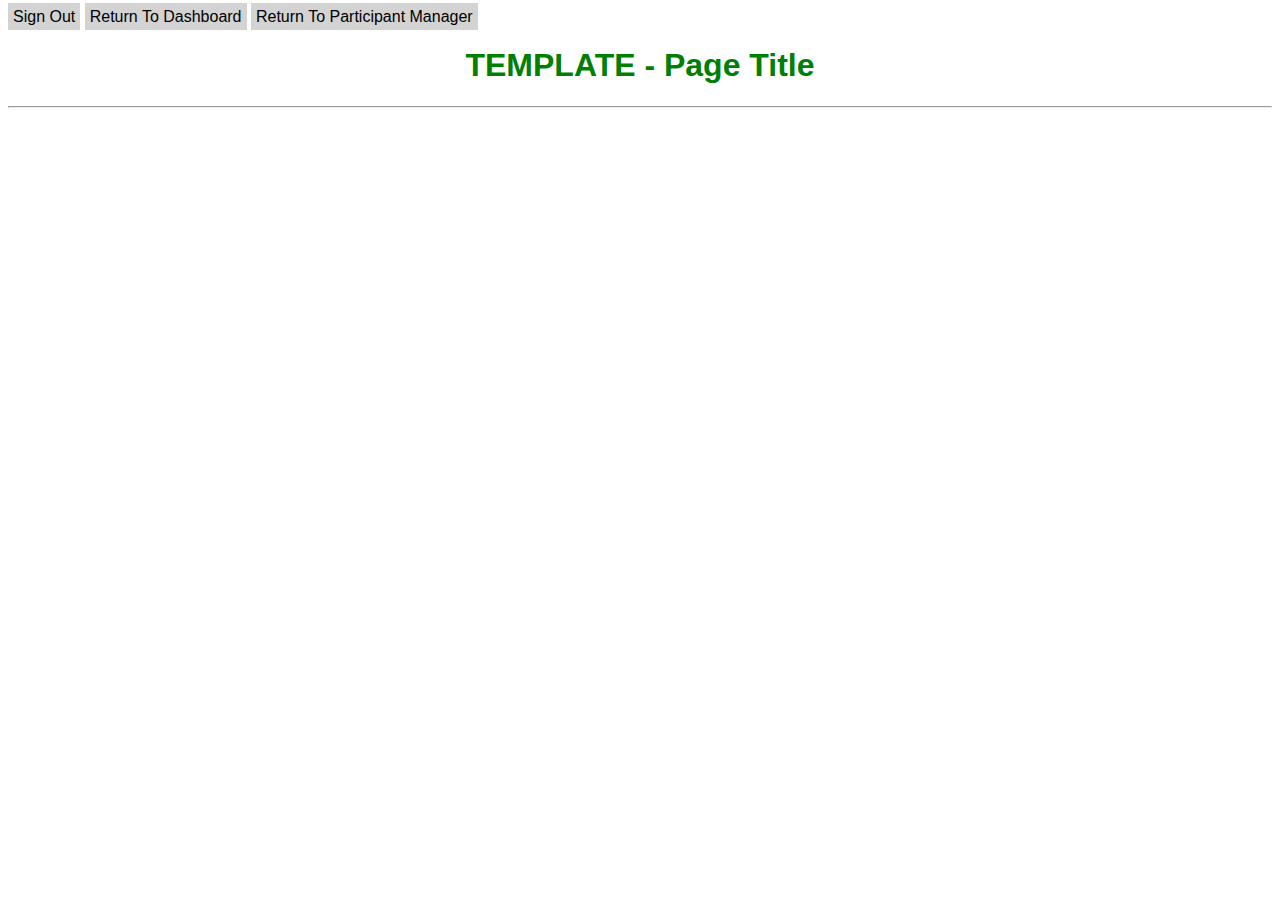
<file: template.html>
<!DOCTYPE html>
<html>
    <header>
        <title>TEMPLATE</title>
        <style>
    /* Styling for Each Page */
            body {font-family: Arial;}
            h1 {
                text-align: center;
                color: green;
                font-family: 'Franklin Gothic Medium', 'Arial Narrow', Arial, sans-serif;
            }
            a:link, a:visited {
                background-color:lightgray;
                color: black;
                padding: 5px 5px;
                text-decoration: none;
                display: inline;
            }
            input {
                border-style: double;
            }
        </style>
    </header>
    <body>
        <a href="index.html">Sign Out</a>
        <a href="dash.html">Return To Dashboard</a>
        <a href="dash_part.html">Return To Participant Manager</a>
        <h1>TEMPLATE - Page Title</h1>
        <hr><br>
    </body>
</html>
</file>
<file: styles/common.css>
/* Styling for every page */

.header img {
    width: 100px;
    height: 100px;
}

body {
    font-family: Arial;
}
h1 {
    text-align: center;
    color: green;
    font-family: 'Franklin Gothic Medium', 'Arial Narrow', Arial, sans-serif;
}
a[type=button] {
    background-color:lightgray;
    color: black;
    padding: 5px 10px;
    text-decoration: none;
    display: inline-block;
    width: 200px;
}
a:link, a:visited {
    background-color:lightgray;
    color: black;
    padding: 5px 10px;
    text-decoration: none;
}
input {
    border-style: double;
}
label {
    text-align: right;
}
.settings {
    display: grid;
    grid-template-columns: 40% 20%;
    grid-gap: 20px;
}
</file>
<file: styles/dual-column.css>
/* Styling for Dual-Column format */

* {
  box-sizing: border-box;
}
.column {
    text-align: center;
    float: left;
    width: 50%;
    padding: 10px;
}
</file>
<file: styles/tabs.css>
/* Styling for Tabs */

[data-tab-content] {
    display: none;
}
.active[data-tab-content] {
    display: block;
}
.tab {
    overflow: hidden;
    border: 1px solid green;
    background-color: lightgreen;
}
.tab button {
    background-color: inherit;
    float: left;
    border: none;
    outline: none;
    cursor: pointer;
    padding: 14px 16px;
    transition: 0.3s;
    font-size: 17px;
}
.tab button:hover {
    background-color: green;
}
.tab button.active {
    background-color: green;
}
.tabcontent {
    display: none;
    padding: 6px 12px;
    border: 1px solid green;
    border-top: none;
}
</file>
